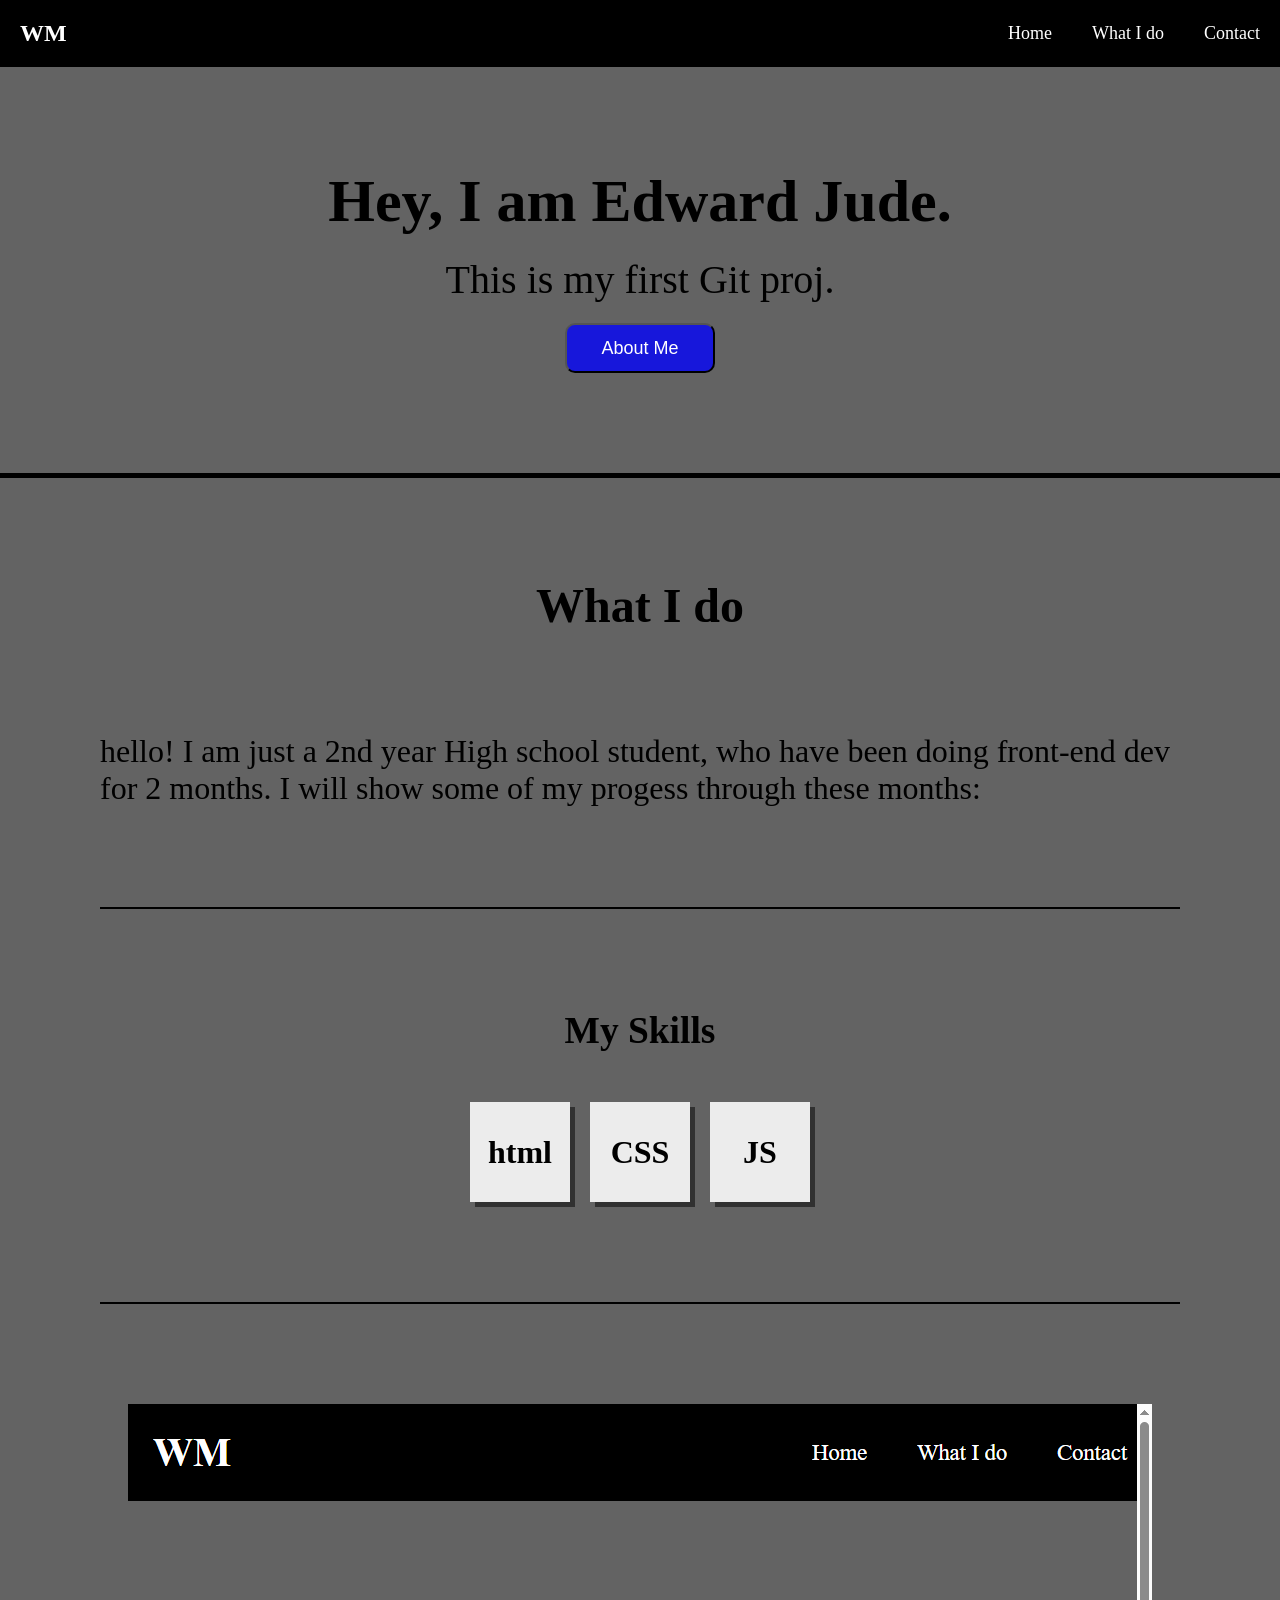
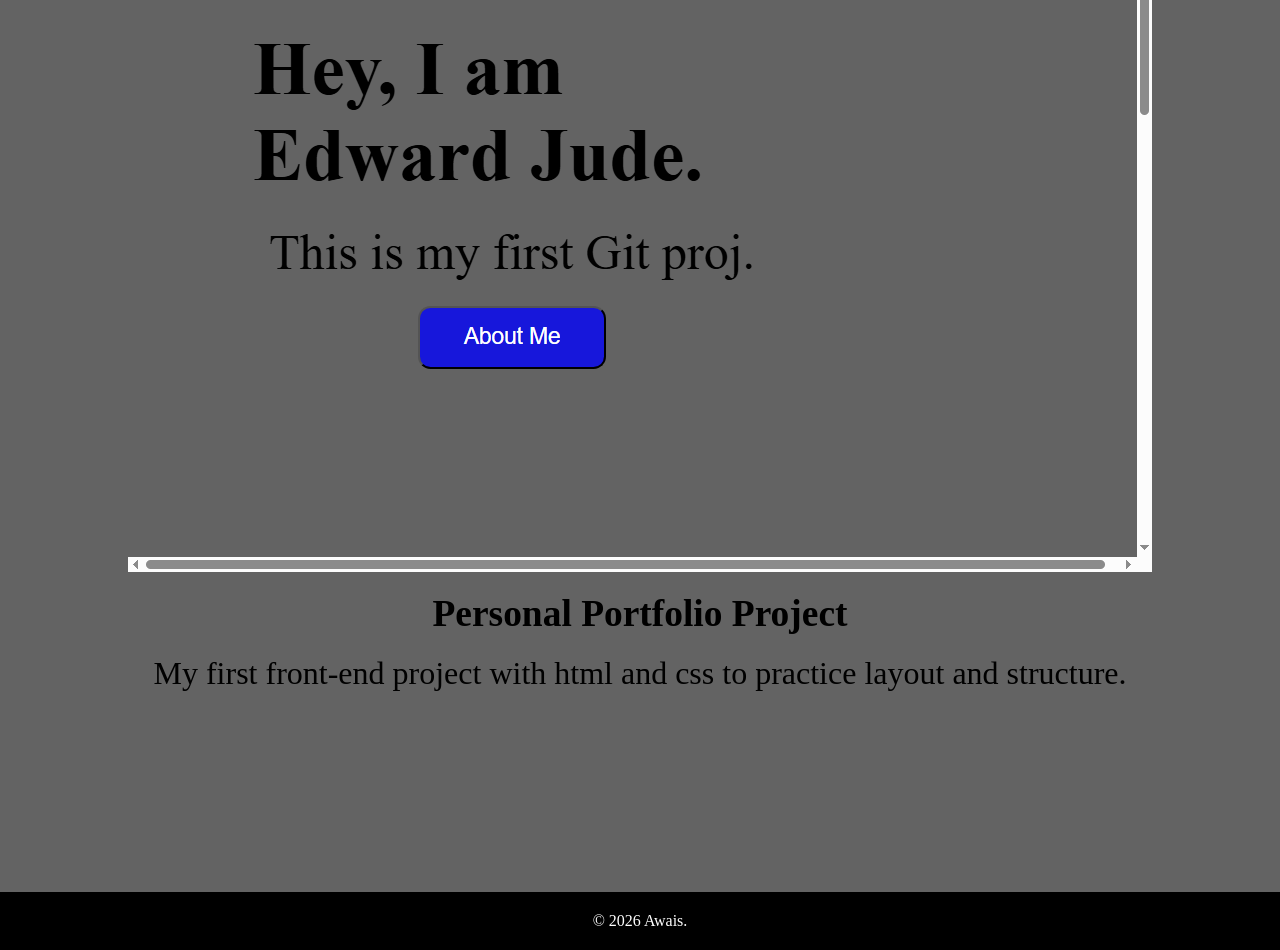
<file: index.html>
<!DOCTYPE html>
<html lang="en">
<head>
    <meta charset="UTF-8">
    <meta name="viewport" content="width=device-width, initial-scale=1.0">
    <title>Document</title>
    <link rel="stylesheet" href="style.css">
</head>
<body>

    <header>
        <nav class="nav"> 
            <h1>WM</h1>
            <ul>
                <li><a href="#home">Home</a></li>
                <li><a href="#me">What I do</a></li>
                <li><a href="#contact">Contact</a></li>
            </ul>
        </nav>
    </header>

    <section class="hero" id="home">
        <h2>Hey, I am Edward Jude.</h2>
        <p>This is my first Git proj.</p>
        <button><a href="#me">About Me</a></button>
    </section>

    <section class="intro" id="me">
        <h2>What I do</h2>

        <div class="about_me">
            <p>hello! I am just a 2nd year High school student, who have been doing front-end dev for 2 months. I will show some of my progess through these months:</p>
        </div>

        <div class="skills">
            <h3>My Skills</h3>
            <div class="skill_list">
                <div class="skill">
                    <h4>html</h4>
                </div>
                <div class="skill">
                    <h4>CSS</h4>
                </div>
                <div class="skill">
                    <h4>JS</h4>
                </div>
            </div>
        </div>

        <div class="project">
            <img src="./project-preview.png" alt="">
            <h3>Personal Portfolio Project</h3>
            <p>My first front-end project with html and css to practice layout and structure.</p>
        </div>

    </section>

    <footer class="ft" id="contact">
        <p>&copy; 2026 Awais.</p>
    </footer>

</body>
</html>
</file>
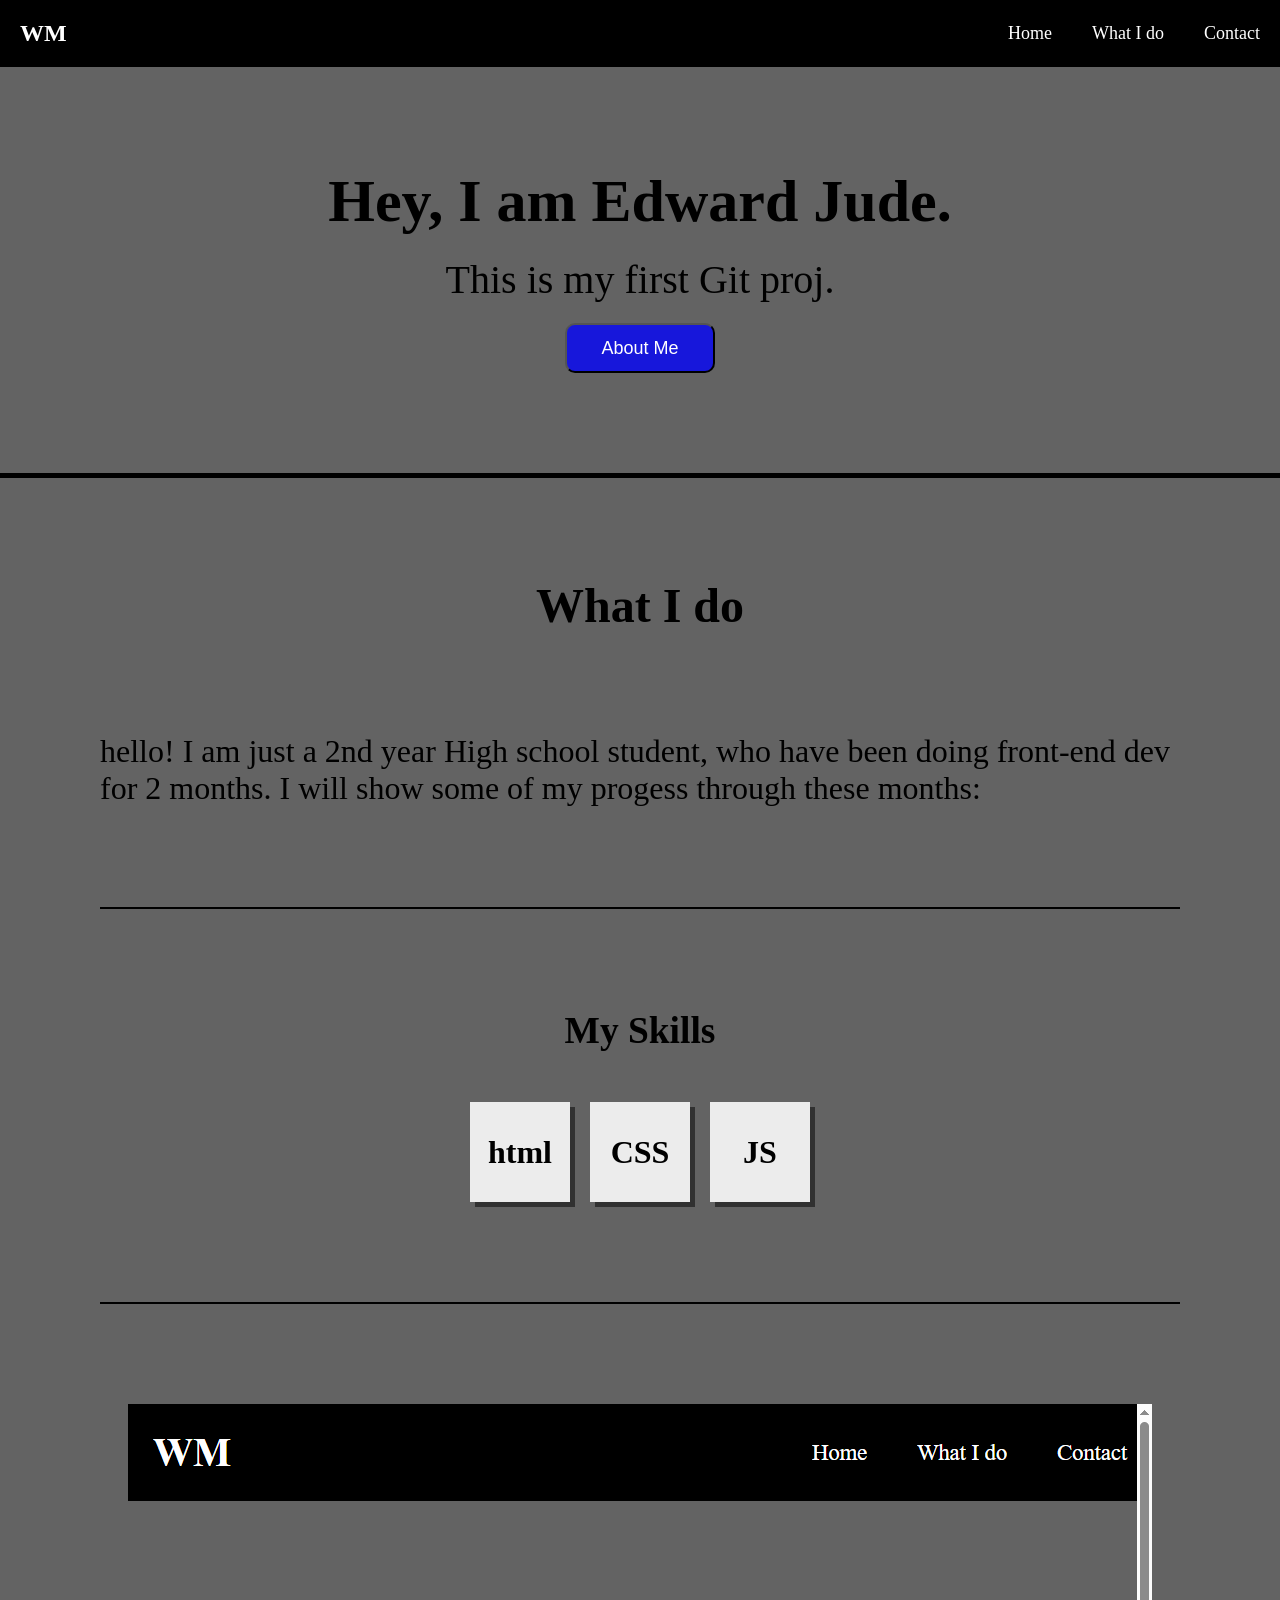
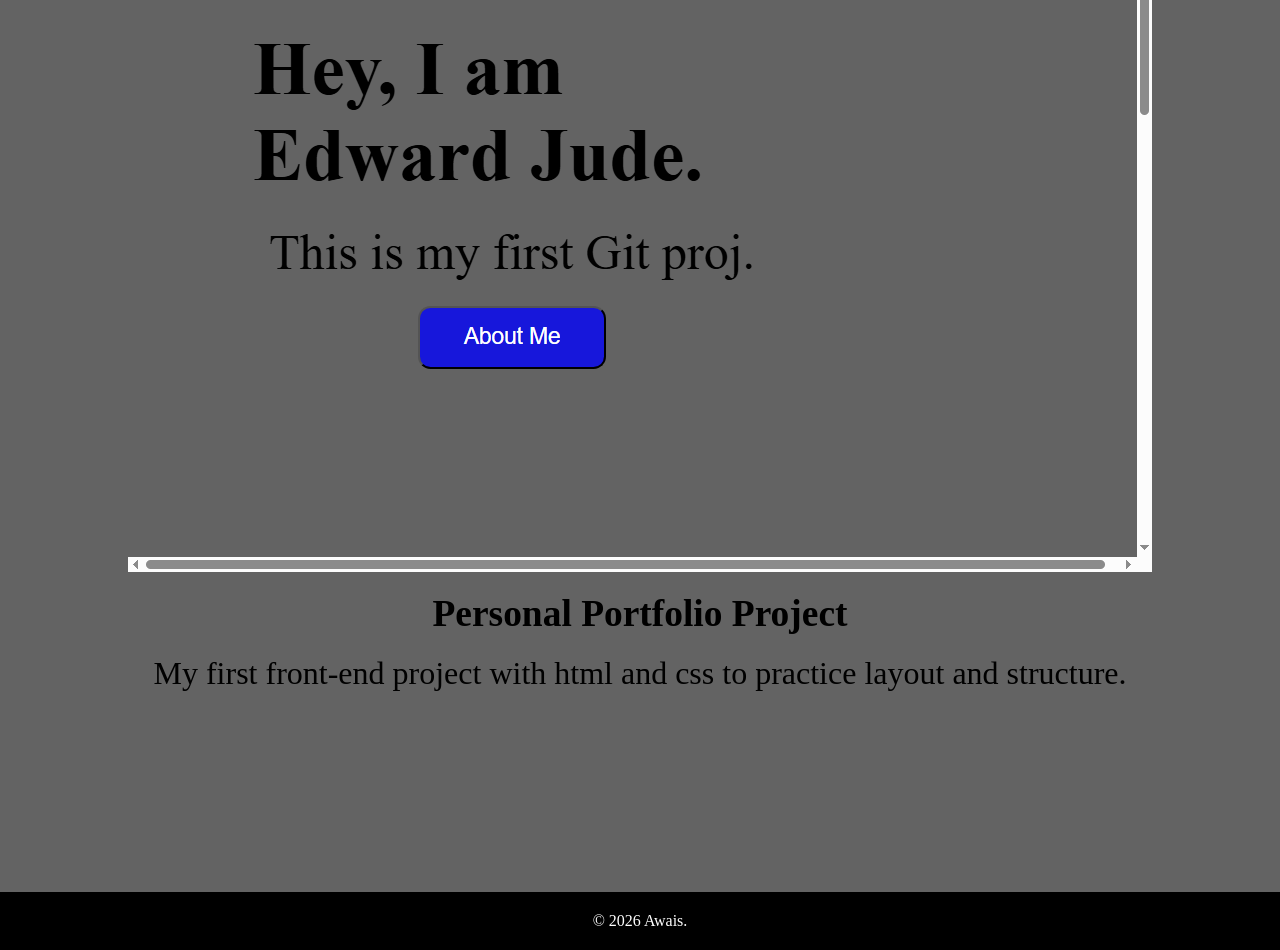
<file: Personal_Portfolio_web.html>
<!DOCTYPE html>
<html lang="en">
<head>
    <meta charset="UTF-8">
    <meta name="viewport" content="width=device-width, initial-scale=1.0">
    <title>Document</title>
    <link rel="stylesheet" href="PPW.css">
</head>
<body>

    <header>
        <nav class="nav"> 
            <h1>WM</h1>
            <ul>
                <li><a href="#home">Home</a></li>
                <li><a href="#me">What I do</a></li>
                <li><a href="#contact">Contact</a></li>
            </ul>
        </nav>
    </header>

    <section class="hero" id="home">
        <h2>Hey, I am Edward Jude.</h2>
        <p>This is my first Git proj.</p>
        <button><a href="#me">About Me</a></button>
    </section>

    <section class="intro" id="me">
        <h2>What I do</h2>

        <div class="about_me">
            <p>hello! I am just a 2nd year High school student, who have been doing front-end dev for 2 months. I will show some of my progess through these months:</p>
        </div>

        <div class="skills">
            <h3>My Skills</h3>
            <div class="skill_list">
                <div class="skill">
                    <h4>html</h4>
                </div>
                <div class="skill">
                    <h4>CSS</h4>
                </div>
                <div class="skill">
                    <h4>JS</h4>
                </div>
            </div>
        </div>

        <div class="project">
            <img src="./project-preview.png" alt="">
            <h3>Personal Portfolio Project</h3>
            <p>My first front-end project with html and css to practice layout and structure.</p>
        </div>

    </section>

    <footer class="ft" id="contact">
        <p>&copy; 2026 Awais.</p>
    </footer>

</body>
</html>
</file>
<file: style.css>
*{
    padding: 0;
    margin: 0;
}
body{
    background-color: rgba(0, 0, 0, 0.61);
    display: flex;
    flex-direction: column;
    width: 100%;
    height: fit-content;
    
}
header{
    background-color: black;
    height: fit-content;
    min-width: 100vw;
    
}
.nav{
    display: flex;
    justify-content: space-between;
    align-items: center;
}
ul{
    display: flex;
    justify-content: center;
    align-items: center;
}
li{
    padding: 20px;
}
a{
    text-decoration: none;
    color: white;
    font-size: large;
}
h1{
    color: white;
    padding: 20px;
}
.hero{
    display: flex;
    flex-direction: column;
    justify-content: center;
    align-items: center;
    padding: 100px;
    gap: 20px;
    font-size: 250%;
    border-bottom: 5px solid black;
}
button{
    height: 50px;
    width: 150px;
    font-size: large;
    border-radius: 10px;
    background-color: rgba(0, 0, 255, 0.767);
    color: white;
}
.intro{
    display: flex;
    flex-direction: column;
    justify-content: center;
    align-items: center;
    padding: 100px;
    font-size: 200%;
}
.about_me{
    padding: 100px 0;
    border-bottom: 2px solid black;
}
.skills{
    display: flex;
    flex-direction: column;
    justify-content: center;
    align-items: center;
    width:100%;
    gap: 50px;
    padding: 100px 0;
    border-bottom: 2px solid black;

}
.skill_list{
    display: flex;
    justify-content: center;
    align-items: center;
    gap: 20px;
}
.skill{
    height: 100px;
    width: 100px;
    display: flex;
    justify-content: center;
    align-items: center;
    background-color: rgba(255, 255, 255, 0.877);
    box-shadow: 5px 5px 0 0 rgba(0, 0, 0, 0.5);
}
.project{
    display: flex;
    flex-direction: column;
    justify-self:center;
    align-items: center;
    padding: 100px 0;
    gap: 20px;

}
img{
    height: auto;
    width: 100%;
}
.ft{
    display: flex;
    justify-content: center;
    align-items: center;
    background-color: black;
    width: auto;
    height: fit-content;
    color: white;
    padding: 20px;
}
</file>
<file: PPW.css>
*{
    padding: 0;
    margin: 0;
}
body{
    background-color: rgba(0, 0, 0, 0.61);
    display: flex;
    flex-direction: column;
    width: 100%;
    height: fit-content;
    font-size: ;
}
header{
    background-color: black;
    height: fit-content;
    min-width: 100vw;
    
}
.nav{
    display: flex;
    justify-content: space-between;
    align-items: center;
}
ul{
    display: flex;
    justify-content: center;
    align-items: center;
}
li{
    padding: 20px;
}
a{
    text-decoration: none;
    color: white;
    font-size: large;
}
h1{
    color: white;
    padding: 20px;
}
.hero{
    display: flex;
    flex-direction: column;
    justify-content: center;
    align-items: center;
    padding: 100px;
    gap: 20px;
    font-size: 250%;
    border-bottom: 5px solid black;
}
button{
    height: 50px;
    width: 150px;
    font-size: large;
    border-radius: 10px;
    background-color: rgba(0, 0, 255, 0.767);
    color: white;
}
.intro{
    display: flex;
    flex-direction: column;
    justify-content: center;
    align-items: center;
    padding: 100px;
    font-size: 200%;
}
.about_me{
    padding: 100px 0;
    border-bottom: 2px solid black;
}
.skills{
    display: flex;
    flex-direction: column;
    justify-content: center;
    align-items: center;
    width:100%;
    gap: 50px;
    padding: 100px 0;
    border-bottom: 2px solid black;

}
.skill_list{
    display: flex;
    justify-content: center;
    align-items: center;
    gap: 20px;
}
.skill{
    height: 100px;
    width: 100px;
    display: flex;
    justify-content: center;
    align-items: center;
    background-color: rgba(255, 255, 255, 0.877);
    box-shadow: 5px 5px 0 0 rgba(0, 0, 0, 0.5);
}
.project{
    display: flex;
    flex-direction: column;
    justify-self:center;
    align-items: center;
    padding: 100px 0;
    gap: 20px;

}
img{
    height: auto;
    width: 100%;
}
.ft{
    display: flex;
    justify-content: center;
    align-items: center;
    background-color: black;
    width: auto;
    height: fit-content;
    color: white;
    padding: 20px;
}
</file>
